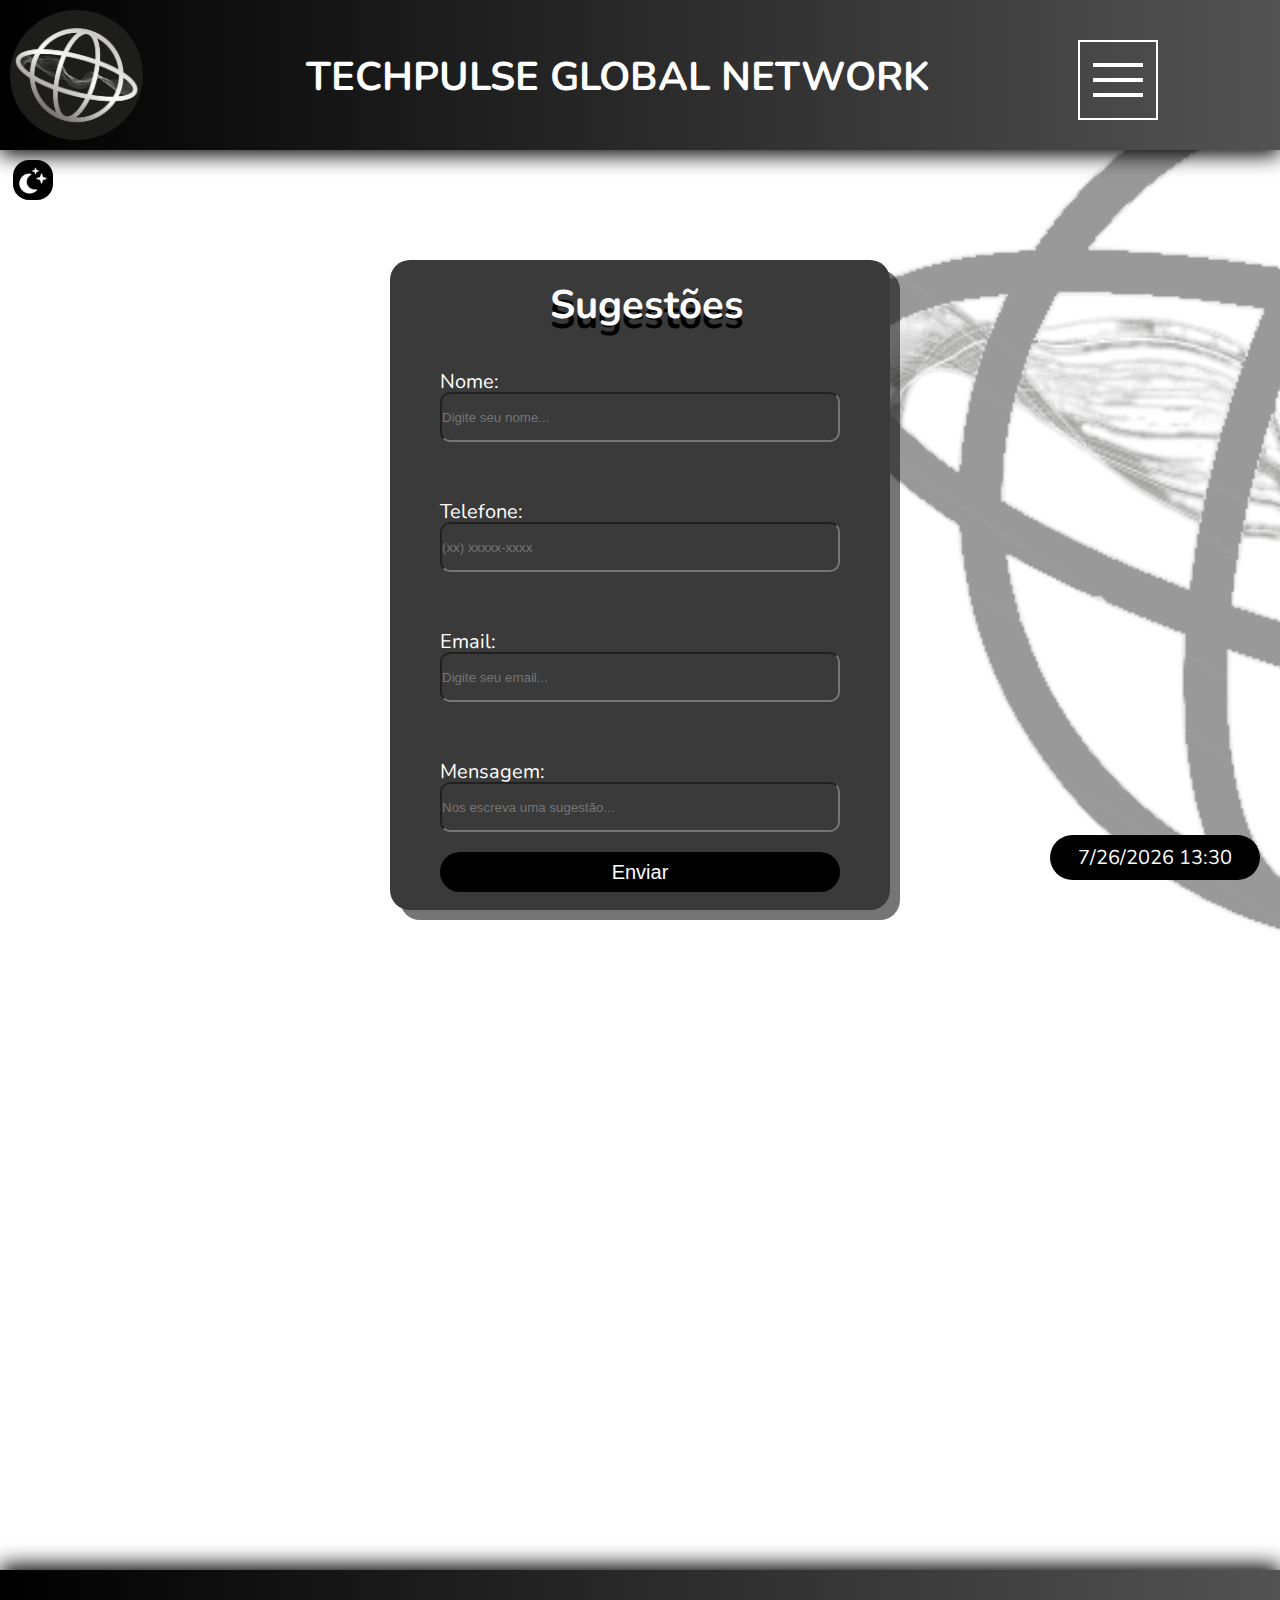
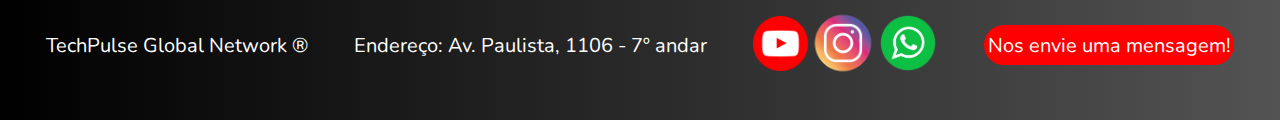
<file: html/form.html>
<!DOCTYPE html>
<html lang="pt-br">
<head>
    <meta charset="UTF-8">
    <meta http-equiv="X-UA-Compatible" content="IE=edge">
    <meta name="viewport" content="width=device-width, initial-scale=1.0">
    <link rel="icon" href="../img/Design sem nome2.png">
    <link rel="stylesheet" href="../CSS/styles.css">
    <script src="../js/pastaHtml.js" defer></script>
    <title>Formulario TPN</title>
</head>
<body>
    <header>
        <img src="../img/Design sem nome2.png" alt="Logo TPGN">
        <h1>TECHPULSE GLOBAL NETWORK</h1>
        <h1 id="sigla">TPGN</h1>
        <nav class="nav-menu">
            <ul class="menu">
                <li><a href="../index.html">Home</a></li>
                <li><a href="./problema.html">Problema</a></li>
                <li><a href="./produto.html">Produto</a></li>
                <li><a href="./impactos.html">Impactos</a></li>
                <li><a href="./pitch.html">Pitch</a></li>
                <li><a id="pagina-atual" href="./suporte.html">Suporte</a></li>
            </ul>
            <div>
                <a href="./login.html">Login</a>
            </div>
        </nav>

        <div class="container-menu-mobile">
            <button onclick="animar()" id="btn-menu">
                <span class="linha"></span>
                <span class="linha"></span>
                <span class="linha"></span>
            </button>
        </div>

        <nav class="nav-menu-mobile">
            <ul class="menu-mobile"  id="menu-mobile">
                <li><a href="../index.html">Home</a></li>
                <li><a href="./problema.html">Problema</a></li>
                <li><a href="./produto.html">Produto</a></li>
                <li><a href="./impactos.html">Impactos</a></li>
                <li><a href="./pitch.html">Pitch</a></li>
                <li><a href="./suporte.html">Suporte</a></li>
                <li><a href="./login.html">Login</a></li>
            </ul>
        </nav>
    </header>

    <section id="tema-tempo">
        <div class="tema">
            <input type="checkbox" name="btn-tema" id="btn-tema">
            <label id="label-tema" for="btn-tema">
                <img id="imagem-tema" src="../img/lua-icon-removebg-preview.png" alt="lua(dark-mode)">
            </label>
        </div>
        <div id="data-hora"></div>
    </section>


    <section class="section-form">
        <div class="form-box">
            <form action="" class="form" id="form">
                <h2>Sugestões</h2>
                <div class="inputs">
                    <label for="nome-form">Nome:</label>
                    <input type="text" id="nome-form" placeholder="Digite seu nome...">
                    <span class="span-form" id="span-nome">Digite um nome válido com no mínimo 3 caracteres!</span>
                </div>
                <div class="inputs">
                    <label for="tel-form">Telefone:</label>
                    <input type="tel" id="tel-form" maxlength="15" placeholder="(xx) xxxxx-xxxx">
                    <span class="span-form" id="span-tel">Digite um número de telefone válido!</span>
                </div>
                <div class="inputs">
                    <label for="email-form">Email:</label>
                    <input type="email" id="email-form" placeholder="Digite seu email...">
                    <span class="span-form" id="span-email">Digite um email válido!</span>
                </div>
                <div class="inputs">
                    <label for="msg-form">Mensagem:</label>
                    <input type="text" id="msg-form" placeholder="Nos escreva uma sugestão...">
                    <span class="span-form" id="span-msg">Mensagem deve ter no minímo 20 caracteres!</span>
                </div>
                <div class="inputs">
                    <button type="submit">Enviar</button>
                </div>
            </form>
        </div>

        <div>
            <img id="logo-apagado" src="../img/Logo(SemFundo).png" alt="Logo TPGN apagado">
        </div>
    </section>
        
    <footer>
        <p>TechPulse Global Network ®</p>
        <p>Endereço: Av. Paulista, 1106 - 7º andar</p>
        <div class="icons">
            <a  target="_blank" href="https://www.youtube.com/@TechPulseGN"><img id="youtube" src="../img/youtube-icon.png" alt="youtube: TechPulse GN"></a></p>
            <a  href="#"><img id="instagram" src="../img/instagram-icon.png" alt="logo instagram"></a>
            <a  href="#"><img id="whatsapp" src="../img/wpp-icon-removebg-preview (1).png" alt="logo whatsapp"></a>
        </div>
        <div class="form-footer"><a href="./form.html">Nos envie uma mensagem!</a></div>
    </footer>
</body>
</html>
</file>
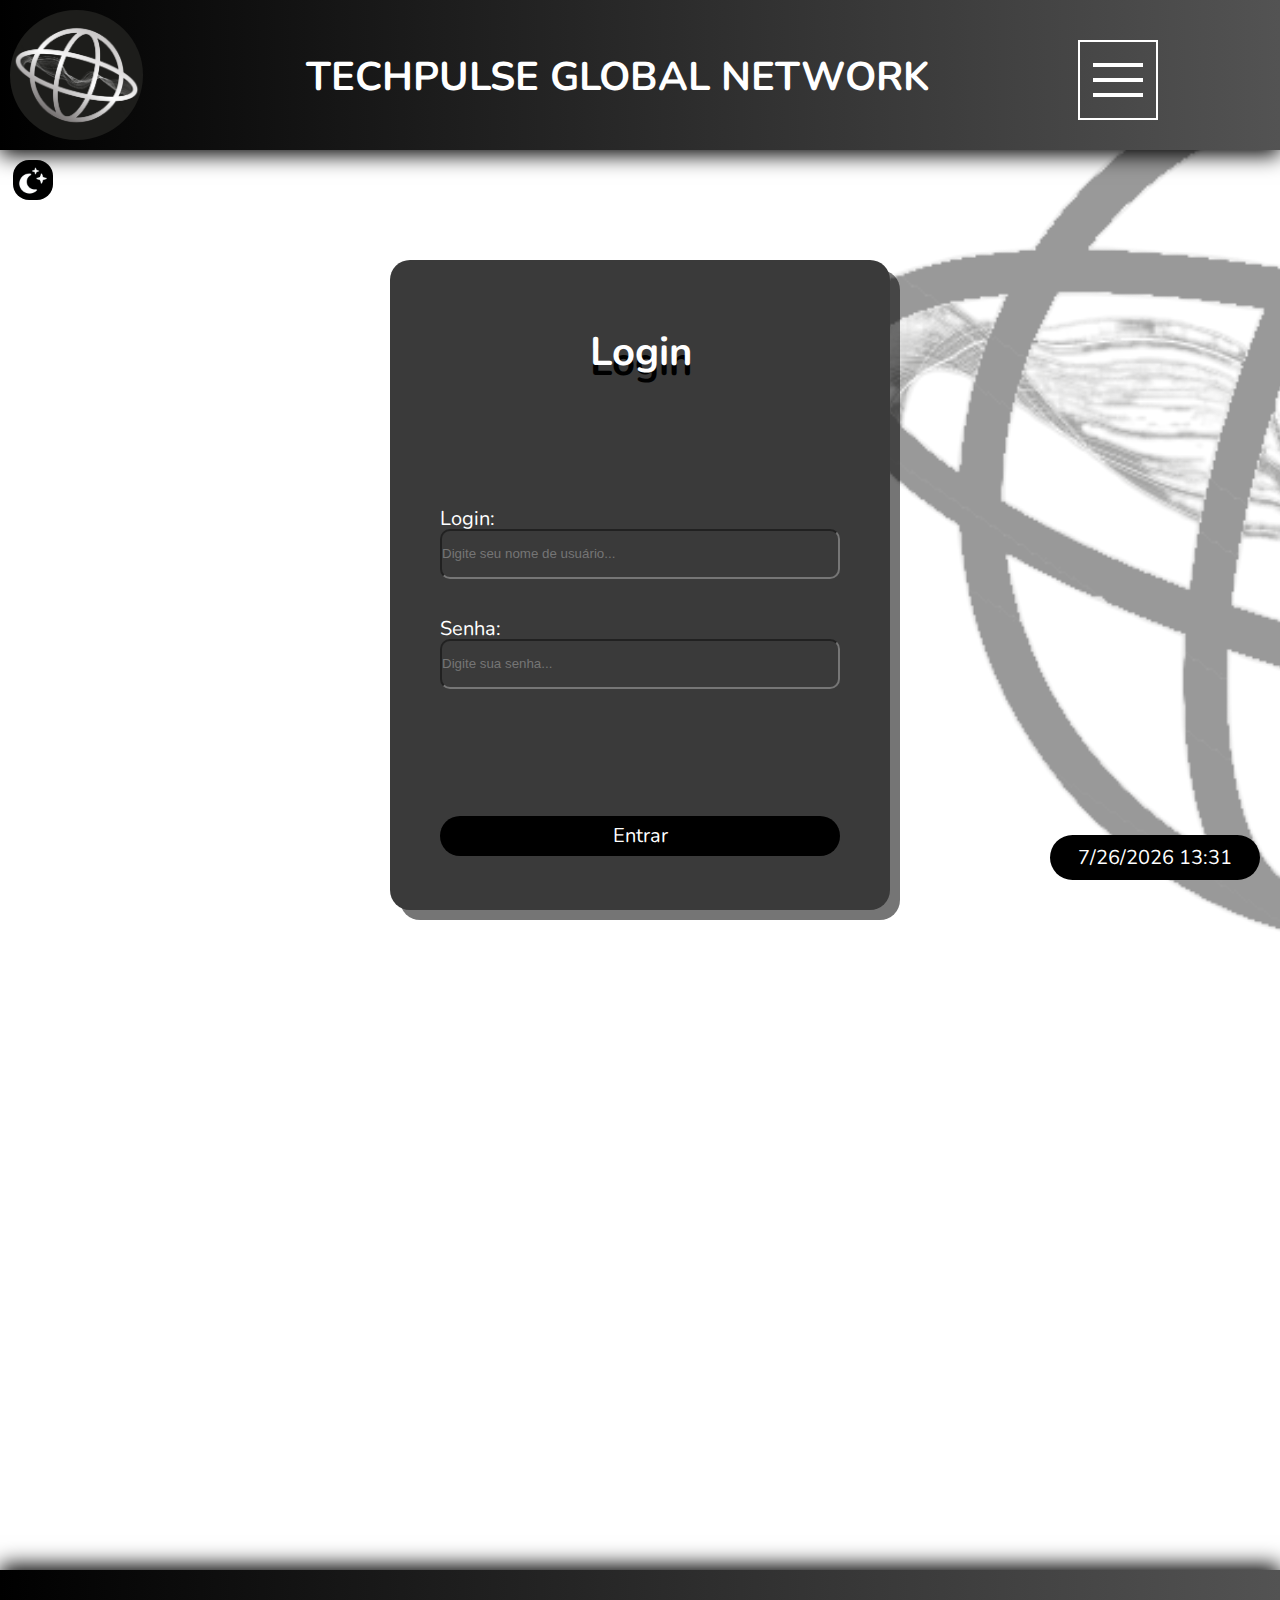
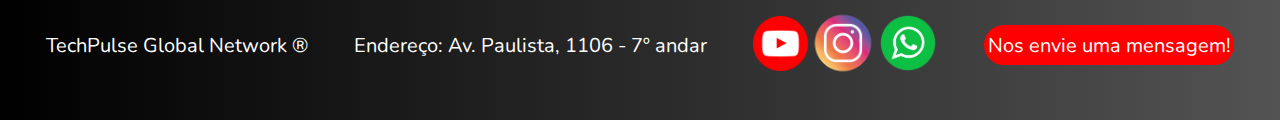
<file: html/login.html>
<!DOCTYPE html>
<html lang="pt-br">
<head>
    <meta charset="UTF-8">
    <meta http-equiv="X-UA-Compatible" content="IE=edge">
    <meta name="viewport" content="width=device-width, initial-scale=1.0">
    <link rel="icon" href="../img/Design sem nome2.png">
    <script src="../js/pastaHtml.js" defer></script>
    <link rel="stylesheet" href="../CSS/styles.css">
    <title>Login TPGN</title>
</head>
<body>
    <header>
        <img src="../img/Design sem nome2.png" alt="Logo TPGN">
        <h1>TECHPULSE GLOBAL NETWORK</h1>
        <h1 id="sigla">TPGN</h1>
        <nav class="nav-menu">
            <ul class="menu">
                <li><a href="../index.html">Home</a></li>
                <li><a href="./problema.html">Problema</a></li>
                <li><a href="./produto.html">Produto</a></li>
                <li><a href="./impactos.html">Impactos</a></li>
                <li><a href="./pitch.html">Pitch</a></li>
                <li><a id="pagina-atual" href="./suporte.html">Suporte</a></li>
            </ul>
            <div>
                <a href="./login.html">Login</a>
            </div>
        </nav>

        <div class="container-menu-mobile">
            <button onclick="animar()" id="btn-menu">
                <span class="linha"></span>
                <span class="linha"></span>
                <span class="linha"></span>
            </button>
        </div>

        <nav class="nav-menu-mobile">
            <ul class="menu-mobile"  id="menu-mobile">
                <li><a href="../index.html">Home</a></li>
                <li><a href="./problema.html">Problema</a></li>
                <li><a href="./produto.html">Produto</a></li>
                <li><a href="./impactos.html">Impactos</a></li>
                <li><a href="./pitch.html">Pitch</a></li>
                <li><a href="./suporte.html">Suporte</a></li>
                <li><a href="./login.html">Login</a></li>
            </ul>
        </nav>
    </header>

    <section id="tema-tempo">
        <div class="tema">
            <input type="checkbox" name="btn-tema" id="btn-tema">
            <label id="label-tema" for="btn-tema">
                <img id="imagem-tema" src="../img/lua-icon-removebg-preview.png" alt="lua(dark-mode)">
            </label>
        </div>
        <div id="data-hora"></div>
    </section>

    <section class="section-login">
        <div class="login-box">
            <form action="" class="login" id="login">
                <h2>Login</h2>
                <div class="inputs-login">
                    <label for="login-form">Login:</label>
                    <input type="text" id="login-form" placeholder="Digite seu nome de usuário...">
                </div>
                <div class="inputs-login">
                    <label for="senha-form">Senha:</label>
                    <input type="password" id="senha-form"  placeholder="Digite sua senha...">
                    <span class="span-login">Usuário ou senha incorretos!</span>
                </div>
                <div class="inputs-login">
                    <buttom class="botao" type="submit" onclick="logar()">Entrar</button>
                </div>
            </form>
        </div>

        <div>
            <img id="logo-apagado" src="../img/Logo(SemFundo).png" alt="Logo TPGN apagado">
        </div>
    </section>
        
    <footer>
        <p>TechPulse Global Network ®</p>
        <p>Endereço: Av. Paulista, 1106 - 7º andar</p>
        <div class="icons">
            <a  target="_blank" href="https://www.youtube.com/@TechPulseGN"><img id="youtube" src="../img/youtube-icon.png" alt="youtube: TechPulse GN"></a></p>
            <a  href="#"><img id="instagram" src="../img/instagram-icon.png" alt="logo instagram"></a>
            <a  href="#"><img id="whatsapp" src="../img/wpp-icon-removebg-preview (1).png" alt="logo whatsapp"></a>
        </div>
        <div class="form-footer"><a href="./form.html">Nos envie uma mensagem!</a></div>
    </footer>
</body>
</html>
</file>
<file: CSS/styles.css>
@import url('https://fonts.googleapis.com/css2?family=Nunito:wght@300&display=swap');
*{
    margin: 0;
    padding: 0;
    box-sizing: border-box;
}
html{
    font-size: 62.5%; 
    overflow-x: hidden;
    font-family: 'Nunito', sans-serif;
}

header{
    display: flex;
    width: 100%;
    height: 15rem;
    background: linear-gradient(to right, #000, #535353);
    color: white;
    box-shadow: 0 0.5rem 2rem black;
}

.nav-menu {
    width: 100%;
}

.menu {
    display: flex;
    justify-content: flex-end;
    list-style: none;
    padding: 0;
  }
  
.menu li {
    font-size: 2.5rem;
    width: 15rem;
    height: 15rem;
}

.menu li a {
    width: 100%;
    text-decoration: none;
    color: white;
    line-height: 25rem;
    font-weight: bold;
    border-radius: 1rem;
}

.menu li a:hover {
    background-color: #202020;
    
}

.nav-menu div {
    max-width: 100px;
    width: 100%;
    border: 2px solid white;
    border-radius: 2rem;
    position: relative;
    top: -10rem;
    left: 74.5rem;
}

.nav-menu div:hover{
    background-color: #000;
    transition: 0.5s;
}

.nav-menu div a {
    font-size: 2.5rem;
    color: white;
    position: relative;
    left: 1.6rem;

}

header img {
    border-radius: 50%;
    max-width: 200px;
    margin: 1rem;
}

header h1 {
    width: 100%;
    margin: 5.5rem 0 0 3rem;
    font-size: 4rem;
    font-weight: bold;
}

#sigla {
    display: none;
}

#pagina-atual{
    text-decoration: underline;
}
footer{
    background: linear-gradient(to right, #000, #535353);
    display: flex;
    width: 100%;
    height: 15rem;
    justify-content: space-evenly;
    align-items: center;
    flex-wrap: wrap;
    box-shadow: 0 -0.5rem 2rem black;
    margin-top: 5rem;
    z-index: 5;
}
footer p,
footer p a{
    color: white;
    font-size: 2rem;
}

footer a img{
    width: 6rem;
    height: 6rem;
    object-fit: contain;
}
.icons {
    display: flex;
    justify-content: space-between;
    align-items: center;
  }
  
#youtube{
    width: 5.5rem;
    height: 5.5rem;
}
#instagram{
    width: 7rem;
    height: 7rem;
}

body{
    transition: background 0.5s linear, color 0.5s linear;

}
body.dark{
    background-color: black;
    color: white;
}
.tema{
    display: flex;
    justify-content: right;
    margin-top: 1rem;
    margin-right: 1rem;
    

}
#label-tema{
    background-color: black;
    border-radius: 40%;
    display: flex;
    width: 4rem;
    height: 4rem;
    cursor: pointer;
    user-select: none;
    transition: background 0.5s linear;
    justify-content: center;
    align-items: center;
}
body.dark #label-tema{
    background-color: white;
}
#btn-tema{
    visibility: hidden;
}
#label-tema img{
    width: 3rem;
    height: 3rem;
}

#data-hora{
    font-size: 2rem;
    max-width: 210px;
    width: 100%;
    height: 5vh;
    background-color: black;
    color: white;
    border-radius: 3rem 3rem;
    display: flex;
    align-items: center;
    justify-content: center;
    margin: 1rem 1rem;
    position: fixed;
    bottom: 1rem;
    right: 1rem;
    z-index: 1;
}
.dark #data-hora {
    background-color: white;
    color: black;
}
#tema-tempo{
    display: flex;
    justify-content: space-between;
}
.form-footer a{
    width: 25rem;
    height: 4rem;
    /* width: 100%; */
    font-size: 2rem;
    color: white;
    text-decoration: none;
    background-color: red;
    border-radius: 4rem 4rem;
    display: flex;
    align-items: center;
    justify-content: center;
}
/* ====================================== MENU MOBILE ====================================== */

.menu-mobile {
    background-color: #0000008c;
    backdrop-filter: blur(1rem);
    position: absolute;
    left: 0;
    top: 15rem;
    width: 100%;
    height: 100vh;
    visibility: hidden;
    font-weight: bold;
    z-index: 1;
}


/* ====================================== HOME ====================================== */

.container {
    margin: 2rem;
    text-align: justify;
    display: flex;
    flex-wrap: wrap;
    

}

.quem-somos {
    display: flex;
    flex-wrap: wrap;
    max-width: 1700px;
    width: 100%;
}

.quem-somos h2 {
    font-size: 8rem;
}

.quem-somos p {
    margin-top: 1rem;
    font-size: 5rem;
}

.nossos-objetivos {
    margin-top: 4rem;
    display: flex;
    flex-wrap: wrap;
    max-width: 1700px;
    width: 100%;
}

.nossos-objetivos h2 {
    font-size: 8rem;
}

.nossos-objetivos p {
    margin-top: 1rem;
    font-size: 5rem;
}


#logo-apagado {
    position: absolute;
    opacity: 0.4;
    top: -10vw;
    left: 60vw;
    max-width: 1300px;
    width: 100%;
    z-index: -1;
}







section.slider{
    margin: 0 auto;
    width: 100%;
    height: auto;
    padding: 0 !important;
}

.slider-content{
    width: 400%;
    height: auto;
    display: flex;
}

.slider-content input{
    display: none;
}

.slide-box {
    width: 25%;
    height: auto;
    position: relative;
    text-align: center;
    transition: 1s;
}

.img-desktop{
    width: 100%;
    /* max-width: 1800px; */
    max-height: 600px;
    height: 100%;

}

.nav-manual,
.nav-auto {
    position: absolute;
    width: 100%;
    margin-top: 61rem; 
    display: flex;
    justify-content: center;
}

.nav-manual .manual-btn, .nav-auto div {
    border: 1px solid #504f4f;
    padding: 1rem;
    border-radius: 50%;
    cursor: pointer;
    transition: 0.2s;
}

.nav-manual .manual-btn:not(:last-child),
.nav-auto div:not(:last-child){
    margin-right: 1rem;
}

.nav-manual .manual-btn:hover{
    background-color: #504f4f;
}

#radio1:checked ~ .nav-auto .auto-btn1,
#radio2:checked ~ .nav-auto .auto-btn2,
#radio3:checked ~ .nav-auto .auto-btn3,
#radio4:checked ~ .nav-auto .auto-btn4{
    background-color: #504f4f;
}

#radio1:checked ~ .primeiro{
    margin-left: 0%;
}

#radio2:checked ~ .primeiro{
    margin-left: -25%;
}

#radio3:checked ~ .primeiro{
    margin-left: -50%;
}

#radio4:checked ~ .primeiro{
    margin-left: -75%;
}




/* ====================================== PROBLEMA ====================================== */

.container-problema {
    margin: 2rem;
    text-align: justify;
}

.problema {
    display: flex;
    flex-wrap: wrap;
    max-width: 1700px;
    width: 100%;
}

.problema h2 {
    font-size: 8rem;
}

.problema p {
    font-size: 5rem;
    margin-top: 1rem;
}

.grafico {
    display: flex;
    flex-wrap: wrap;
    justify-content: space-between;
    
  }
.grafico h3 {
    font-size: 4.5rem;
    text-align: left;
    max-width: 650px;
    width: 100%;
    margin-top: 3rem;

}
.grafico img {
    width: 100%;
    max-width: 700px;
    margin: 5rem 7rem;
    border: #000 solid 3px;
  }

/* ====================================== PRODUTO ====================================== */

.container-produto img {
    max-width: 500px;
    width: 100%;
}

.container-produto {
    text-align: justify;
    margin: 2rem;
}

.grow h2,
.beneficio h2 {
    font-size: 8rem;
    width: 100%;
}

.grow p,
.beneficio p {
    font-size: 4.5rem;
    margin-top: 1rem;
    max-width: 1100px;
    width: 100%;
}

.grow,
.beneficio {
    display: flex;
    flex-wrap: wrap;
    justify-content: space-between;
}

.beneficio img {
    margin-top: -20rem;
}
/* ====================================== IMPACTOS ====================================== */
.container-impactos img {
    margin-top: -20rem;
    max-width: 500px;
    width: 100%;
}

.container-impactos {
    text-align: justify;
    margin: 2rem;
}
.agricultura-vertical h2, 
.comunidades h2 {
    font-size: 8rem;
    width: 100%;
}
.agricultura-vertical p,
.comunidades p{
    font-size: 4.5rem;
    margin-top: 1rem;
    max-width: 1100px;
    width: 100%;
}
.agricultura-vertical,
.comunidades{
    display: flex;
    flex-wrap: wrap;
    justify-content: space-between;
}


/* ====================================== PITCH ====================================== */

.container-pitch{
    margin: 2rem;
    text-align: justify;
}

.pitch{
    display: flex;
    flex-wrap: wrap;
    max-width: 1700px;
    width: 100%;
}

.pitch h2{
font-size: 8rem;
}

.pitch p{
    font-size: 5rem;

    }

.video-pitch {
    display: flex;
    align-items: center;
    justify-content: center;
    margin: 2rem;
}

video {
    max-width: 800px;
    max-height: 500px;
    height: auto;
    width: 100%;
    border: #000 solid 3px;
    background-color: #000;
}


/* ====================================== SUPORTE ====================================== */

table {
    border-collapse: collapse;
    width: 100%;
    margin: 20rem 1rem 20rem 1rem;
    max-width: 1500px;
  }
  
  td, th {
    border-bottom: 2px solid #504f4f;
    padding: 0.8rem;
    font-size: 2rem;
    text-align: center;
  }
  
  th {
    background-color: #f2f2f2;
  }
  .container-suporte h2{
    font-size: 6rem;
    margin: 2rem;
  }
  .container-suporte{
    display: flex;
    flex-wrap: wrap;
    align-items: center;
    justify-content: center;
  }

 #titulo-suporte {
    align-self: stretch;
 } 

 .titulo {
    position: absolute;
    left: 1rem;
    top: 20rem;
 }
 
 .titulo-tabela {
    font-size: 5rem;
    font-weight: bold;
 }



/* ====================================== SUGESTÕES ====================================== */
 .section-form {
    display: flex; 
    align-items: center;
    justify-content: center;
    min-height: 97rem;
    width: 100%;
    
}

.form-box{
    width: 500px;
    height: 650px;
    display: flex;
    justify-content: center;
    align-items: center;
    flex-wrap: wrap;
    background-color: #3a3a3a;
    color: white;
    border-radius: 2rem;
    box-shadow: rgba(0, 0, 0, 0.541) 1rem 1rem;
    position: relative;
    top: -10rem;
}
.form h2 {
    font-size: 4rem;
    position: relative;
    top: 0rem;
    left: 16rem;
    text-shadow: black 0px 10px;
}

.inputs{
    display: flex;
    flex-wrap: wrap;
    justify-content: center;
}

.inputs input {
    background-color: transparent;
    outline: none;
    width: 40rem;
    margin-top: 6rem;
    height: 5rem;
    color: white;
    visibility: visible;
    text-align: left;
    vertical-align: top;
    border-radius: 1rem;
}
.inputs label{
    font-size: 2rem;
    position: absolute;
    margin-top: 3.6rem;
    left: 5rem;
}

.inputs button{
    width: 400px;
    height: 40px;
    border-radius: 30px;
    background-color: black;
    color: white;
    border: none;
    outline: none;
    position: relative;
    top: 0rem;
    cursor: pointer;
    font-size: 2rem;
}

.span-form{
    font-size: 1.5rem;
    position: relative;
    left: -6rem;
    color: red;
    top: 0.5rem;
    visibility: hidden;
}

#span-nome{
    left: -3rem;
}

#span-tel{
    left: -8rem;
}

#span-email {
    left: -12.5rem;
}

#span-msg {
    left: -5rem;
    top: 0;
}

/* ====================================== LOGIN ====================================== */
.section-login {
    display: flex; 
    align-items: center;
    justify-content: center;
    min-height: 97rem;
    width: 100%;
}

.login-box{
    width: 500px;
    height: 650px;
    display: flex;
    justify-content: center;
    align-items: center;
    flex-wrap: wrap;
    background-color: #3a3a3a;
    color: white;
    border-radius: 2rem;
    box-shadow: rgba(0, 0, 0, 0.541) 1rem 1rem;
    position: relative;
    top: -10rem;
}

.login h2 {
    font-size: 4rem;
    position: relative;
    top: -9rem;
    left: 20rem;
    text-shadow: black 0px 10px;
}

.inputs-login{
    display: flex;
    flex-wrap: wrap;
    justify-content: center;
}

.inputs-login input {
    background-color: transparent;
    outline: none;
    width: 40rem;
    margin-top: 6rem;
    height: 5rem;
    color: white;
    visibility: visible;
    text-align: left;
    vertical-align: top;
    border-radius: 1rem;
}
.inputs-login label{
    font-size: 2rem;
    position: absolute;
    margin-top: 3.6rem;
    left: 5rem;
}

.inputs-login .botao{
    display: flex;
    justify-content: center;
    align-items: center;
    font-size: 2rem;
    width: 400px;
    height: 40px;
    border-radius: 30px;
    background-color: black;
    color: white;
    border: none;
    outline: none;
    position: relative;
    top: 10rem;
    cursor: pointer;
}

.span-login{
    visibility: hidden;
    font-size: 2rem;
    color: red;
    position: relative;
    font-weight: bold;
    top: 5rem;
}

  /* ====================================== RESPONSIVIDADE ====================================== */

@media (max-width: 1740px) {
    header h1 {
        margin-top: 3rem;
        max-width: 400px ;
    }
}

@media (max-width: 1655px) {
    .beneficio img,
    .grow img {
        margin: 0;
        align-self: center;
    }

    .beneficio,
    .grow {
        display: flex;
        flex-direction: column;
    }

    .container-impactos img {
        margin: 0;
        align-self: center;
    }

    .agricultura-vertical,
    .comunidades {
        display: flex;
        flex-direction: column;
        text-align: left;
    }



}


@media (max-width: 1485px) {

    header h1 {
        margin-top: 0;
    }
}

@media (max-width: 1455px) {
    .grafico img {
        margin: 0;
    }
}

@media (max-width: 1370px) {
    .menu, .nav-menu {
        display: none;
    }
    header h1 {
        max-width: 650px;
        margin-top: 5rem;
    }

    .menu-mobile a {
        color: white;
        text-decoration: none;
        display: block;
        padding: 2rem 3rem;
        font-size: 2.5rem;
        text-align: center;
    }

    .menu-mobile a:hover {
        background-color: #00000080;
    }

    header {
        justify-content: space-between;
    }

    #btn-menu {
        width: 8rem;
        height: 8rem;
        margin-top: 4rem;
        border: 0.2rem solid white;
        background-color: transparent;
        cursor: pointer;
    }

    .linha {
        width: 5rem;
        height: 0.4rem;
        background-color: white;
        display: block;
        margin: 1.1rem auto;
        position: relative;
        transform-origin: center;
        transition: 0.2s;
    }

    button.ativar .linha:nth-child(1){
        transform: translateY(1.5rem) rotate(-45deg);
    }

    button.ativar .linha:nth-child(3){
        transform: translateY(-1.5rem) rotate(45deg);
    }

    button.ativar .linha:nth-child(2){
        width: 0;
    }

    .menu-mobile.abrir {
        visibility: visible;
    }

    .quem-somos h2,
    .nossos-objetivos h2,
    .problema h2,
    .grow h2,
    .beneficio h2,
    .pitch h2,
    .comunidades h2,
    .agricultura-vertical h2{
        font-size: 4rem;
    }
    
    .quem-somos p,
    .nossos-objetivos p,
    .problema p,
    .grow p,
    .beneficio p,
    .pitch p,
    .comunidades p,
    .agricultura-vertical p{
        font-size: 2.5rem;
    }

    .grafico h3 {
        font-size: 3rem;
        align-self: stretch;
    }

    .grafico img {
        max-width: 500px;
    }

    .grafico {
        flex-direction: column;
        align-items: center;
    }

    footer {
        margin-top: 40rem;
    }






}

@media (max-width: 1090px) {
    .titulo-tabela {
        font-size: 4rem;
    }

    footer {
        margin-top: 25rem;
    }
}

@media (max-width: 940px) {
    header h1 {
        display: none;
    }

    #sigla {
        display: block;
        text-align: center;
    }

    .titulo-tabela {
        font-size: 3rem;
    }
    
}
@media (max-width: 780px) {
    .email{
        font-size: 1rem;
      }
      .titulo-tabela {
        font-size: 2rem;
    }

    footer {
        margin-top: 20rem;
    }
}
@media (max-width: 667px) {
    td, th{
        font-size: 1.5rem;
    }
    .titulo-tabela {
        font-size: 1.5rem;
    }
    
}
@media (max-width:617px) {
    footer{
        height: 30rem;
    }
}
@media (max-width: 546px) {
    footer{
        justify-content: flex-start;
    }
}
</file>
